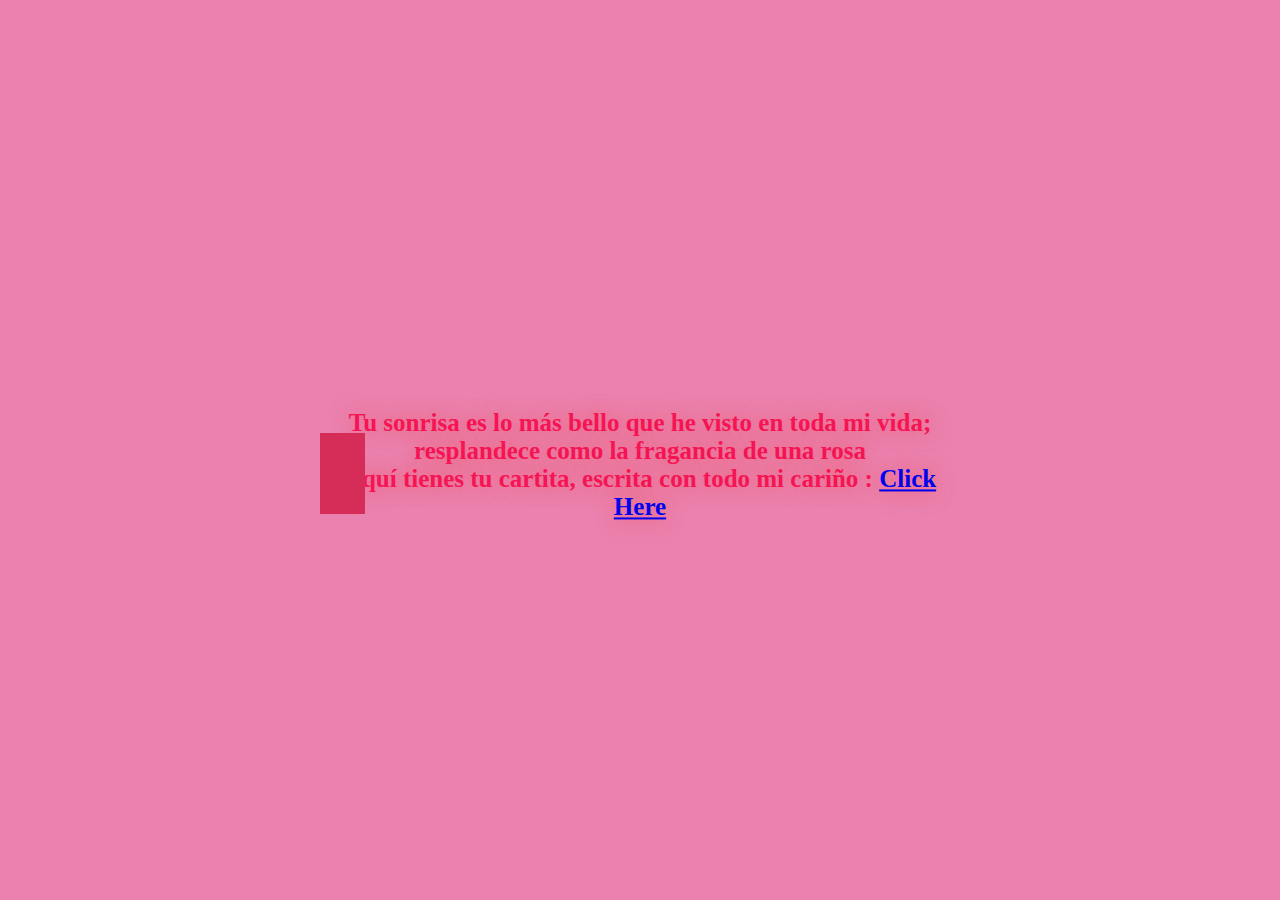
<file: index.html>
<!DOCTYPE html>
<html lang="en">
  <head>
    <meta charset="UTF-8" />
    <meta name="viewport" content="width=device-width, initial-scale=1.0" />
    <title>RoseDay</title>
    <link rel="stylesheet" href="style.css" />
    <link
      href="https://fonts.googleapis.com/css?family=Indie+Flower"
      rel="stylesheet"
      type="text/css"
    />
  </head>
  <body>
    <div class="container">
      <div class="glass">
        <div class="shine"></div>
      </div>
      <div class="thorns">
        <div></div>
        <div></div>
        <div></div>
        <div></div>
      </div>
      <div class="leaves">
        <div></div>
        <div></div>
        <div></div>
        <div></div>
      </div>
      <div class="petals">
        <div></div>
        <div></div>
        <div></div>
        <div></div>
        <div></div>
        <div></div>
        <div></div>
      </div>
      <div class="text">
        <h2></h2>
        Tu sonrisa es lo más bello que he visto en toda mi vida; resplandece como la
        fragancia de una rosa <br />
        Aquí tienes tu cartita, escrita con todo mi cariño :
        <a href="new.html">Click Here</a></h2>
      </div>
    </div>
  </body>
</html>
</file>
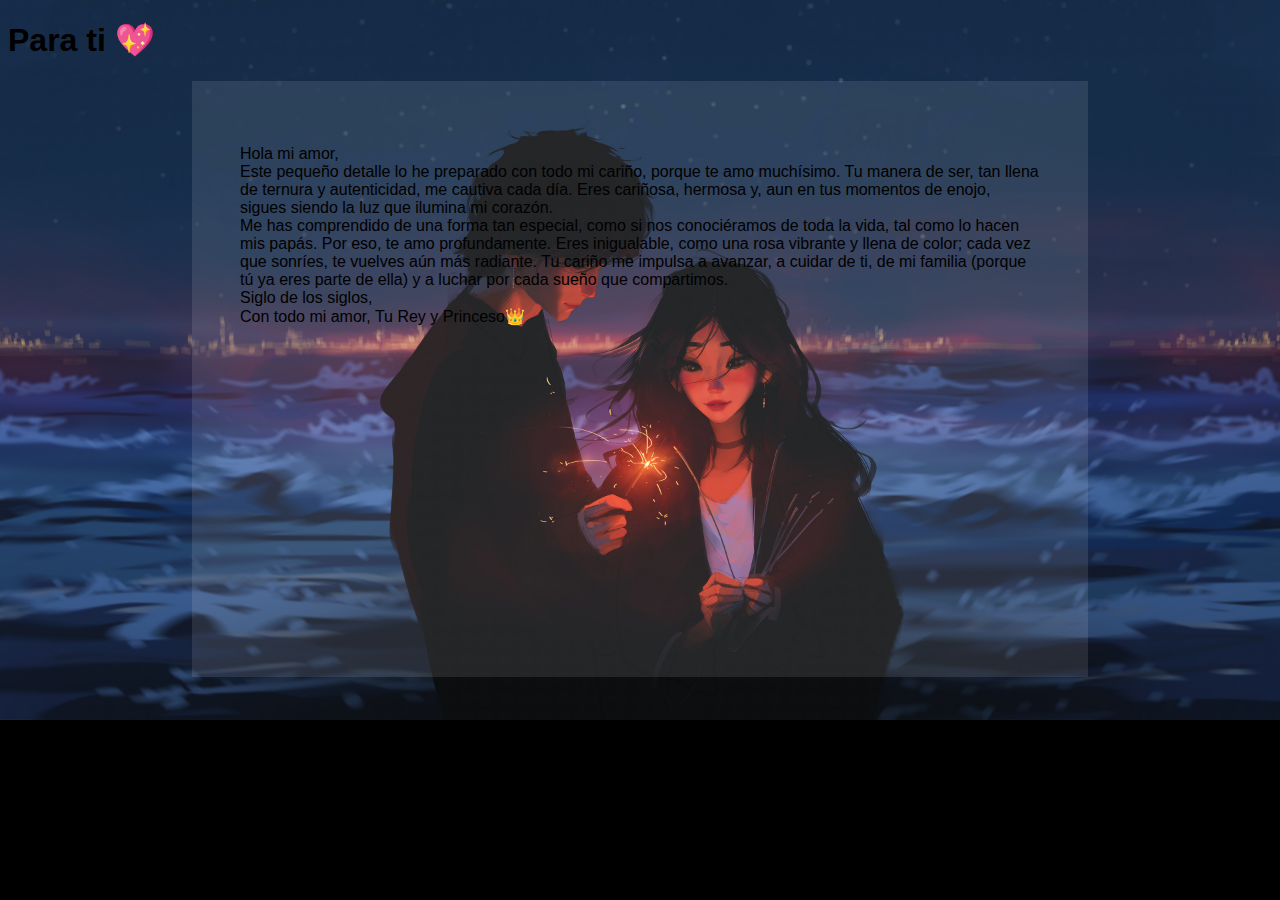
<file: new.html>
<!DOCTYPE html>
<html lang="en">
  <head>
    <meta charset="UTF-8" />
    <meta name="viewport" content="width=device-width, initial-scale=1.0" />
    <title>Rajarao</title>
    <link rel="stylesheet" href="new.css" />
  </head>
  <body>
    <div class="wrap">
      <h1>Para ti 💖</h1>
      <div class="postcard1"></div>
      <div class="postcard">
        <div class="letter"></div>
        <p>
          <span>Hola mi amor,</span> <br />
          Este pequeño detalle lo he preparado con todo mi cariño, porque te amo
          muchísimo. Tu manera de ser, tan llena de ternura y autenticidad, me cautiva
          cada día. Eres cariñosa, hermosa y, aun en tus momentos de enojo, sigues siendo
          la luz que ilumina mi corazón. <br />
          Me has comprendido de una forma tan especial, como si nos conociéramos de toda la
          vida, tal como lo hacen mis papás. Por eso, te amo profundamente. Eres inigualable,
          como una rosa vibrante y llena de color; cada vez que sonríes, te vuelves aún más
          radiante. Tu cariño me impulsa a avanzar, a cuidar de ti, de mi familia (porque tú ya
          eres parte de ella) y a luchar por cada sueño que compartimos. <br />
          <span class="ullu">
            Siglo de los siglos, <br />
            Con todo mi amor, Tu Rey y Princeso👑
          </span>
        </p>
        <div class="address"></div>
      </div>
    </div>
    <footer></footer>
  </body>
</html>
</file>
<file: style.css>
@import url("https://fonts.googleapis.com/css2?family=Great+Vibes&display=swap");

body {
  height: 100%;
  width: 100%;
  background: #ea81ae;
  overflow: hidden;
  text-align: center;
  justify-content: center;
}

.container {
  position: absolute;
  left: 50%;
  top: 50%;
  transform: translate(-50%, -50%);
}

/* Pétalos */
.petals > div {
  position: absolute;
  background: #d52d58;
  width: 45px;
  height: 80px;
  top: 55px;
  transition: all 0.5s ease-out;
}

.text {
  font-family: cursive;
  font-weight: 800;
  font-size: 25px;
  text-align: center;
  color: rgb(245, 20, 84);
  text-shadow: 0 0 20px rgb(241, 94, 106);
}

/* Media Queries para Responsividad */
@media screen and (max-width: 768px) {
  body {
    overflow: auto;
    background-size: cover;
  }
  .container {
    width: 90%;
    transform: translate(-50%, 20%);
  }
  .petals > div {
    width: 35px;
    height: 60px;
  }
  .text {
    font-size: 20px;
  }
}

@media screen and (max-width: 480px) {
  .container {
    width: 80%;
    transform: translate(-50%, 10%);
  }
  .petals > div {
    width: 25px;
    height: 45px;
  }
  .text {
    font-size: 18px;
    padding: 10px;
  }
}
</file>
<file: new.css>
@import url("https://fonts.googleapis.com/css2?family=Great+Vibes&display=swap");

body {
  font-family: "Varela Round", "Quicksand", sans-serif;
  background: url(background.jpg);
  background-size: cover;
  background-repeat: no-repeat;
  background-color: black;
}

.postcard {
  width: 800px;
  height: 500px;
  background: rgba(255, 255, 255, 0.101);
  margin: 0 auto;
  padding: 3em;
}

/* Media Queries para Responsividad */
@media screen and (max-width: 768px) {
  .postcard {
    width: 90%;
    height: auto;
    padding: 2em;
  }
  h1 {
    font-size: 3em;
  }
}

@media screen and (max-width: 480px) {
  .postcard {
    /* Mejora aplicada: se agrega display flex para facilitar la disposición en columna
       en pantallas pequeñas. Si no deseas esta modificación, puedes eliminarla. */
    display: flex;
    flex-direction: column;
    align-items: center;
    padding: 1em;
  }
  h1 {
    font-size: 2.5em;
  }
  p {
    font-size: 16px;
  }
}
</file>
